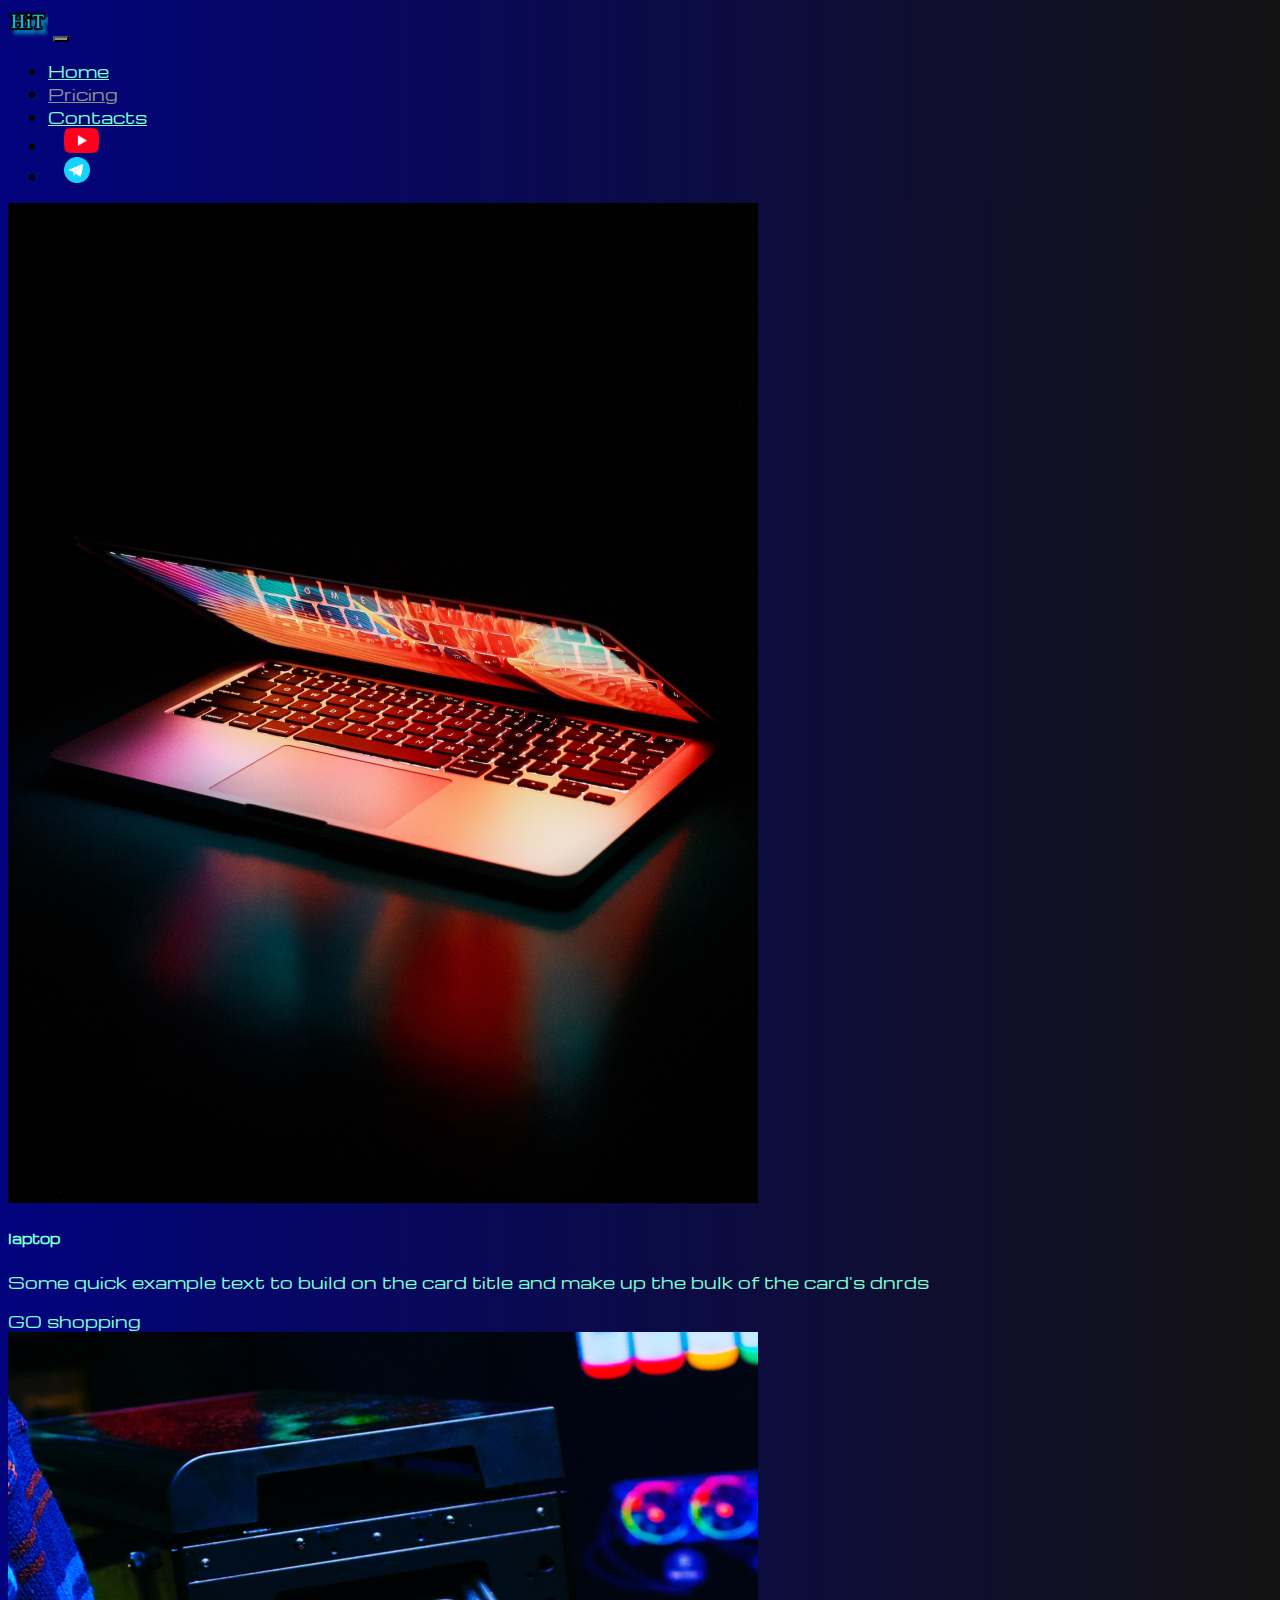
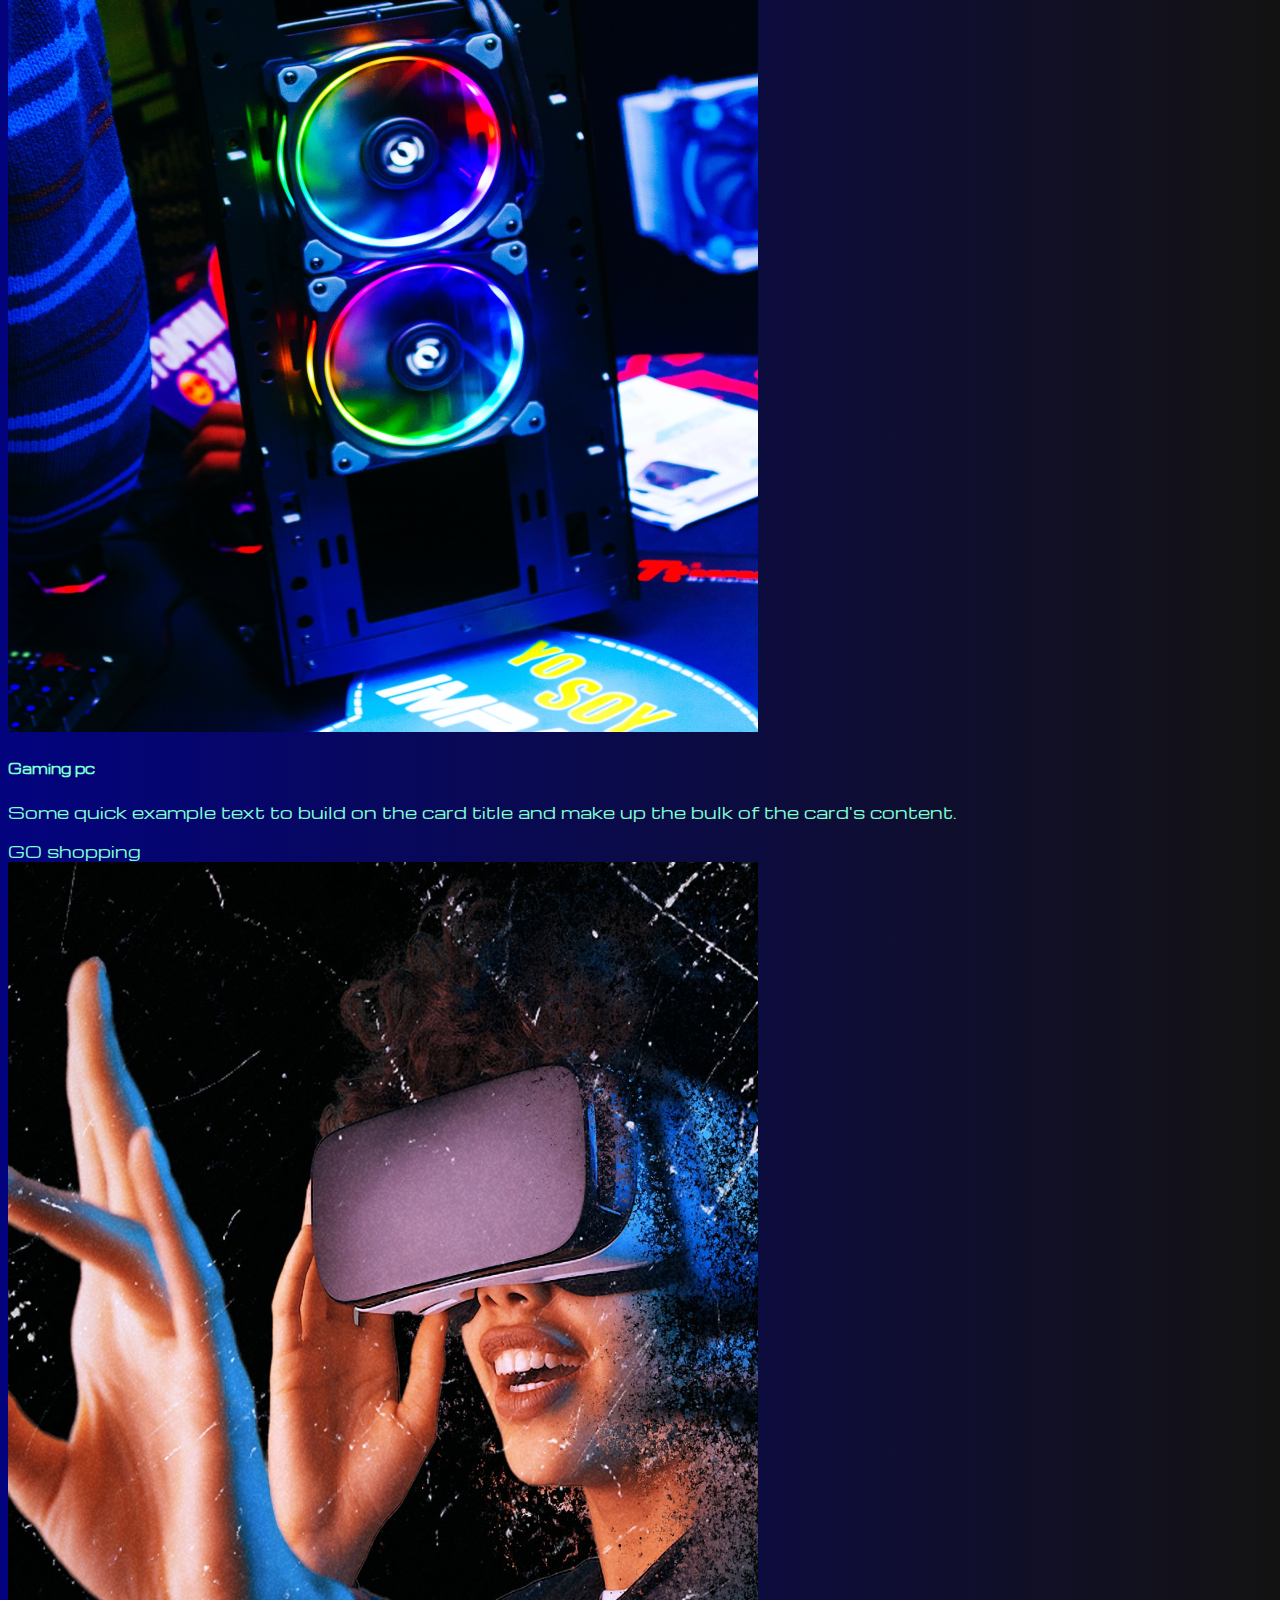
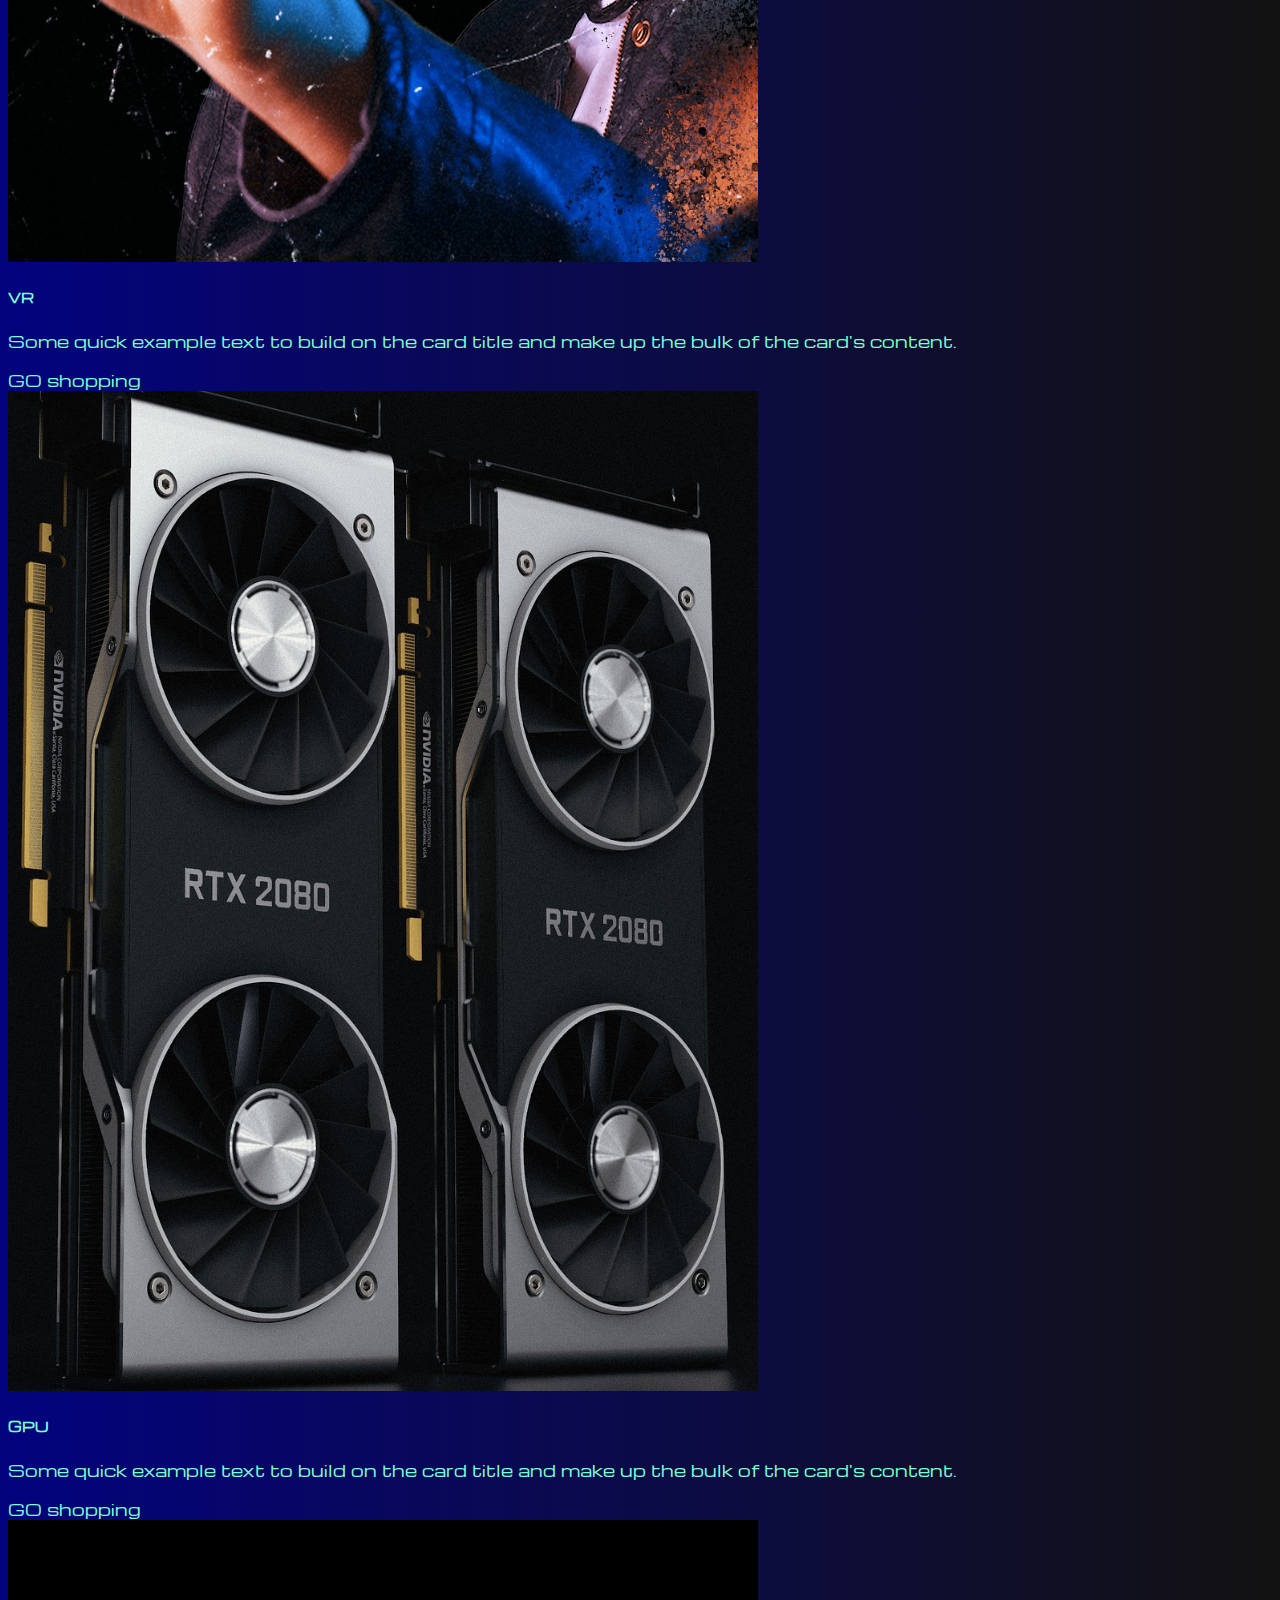
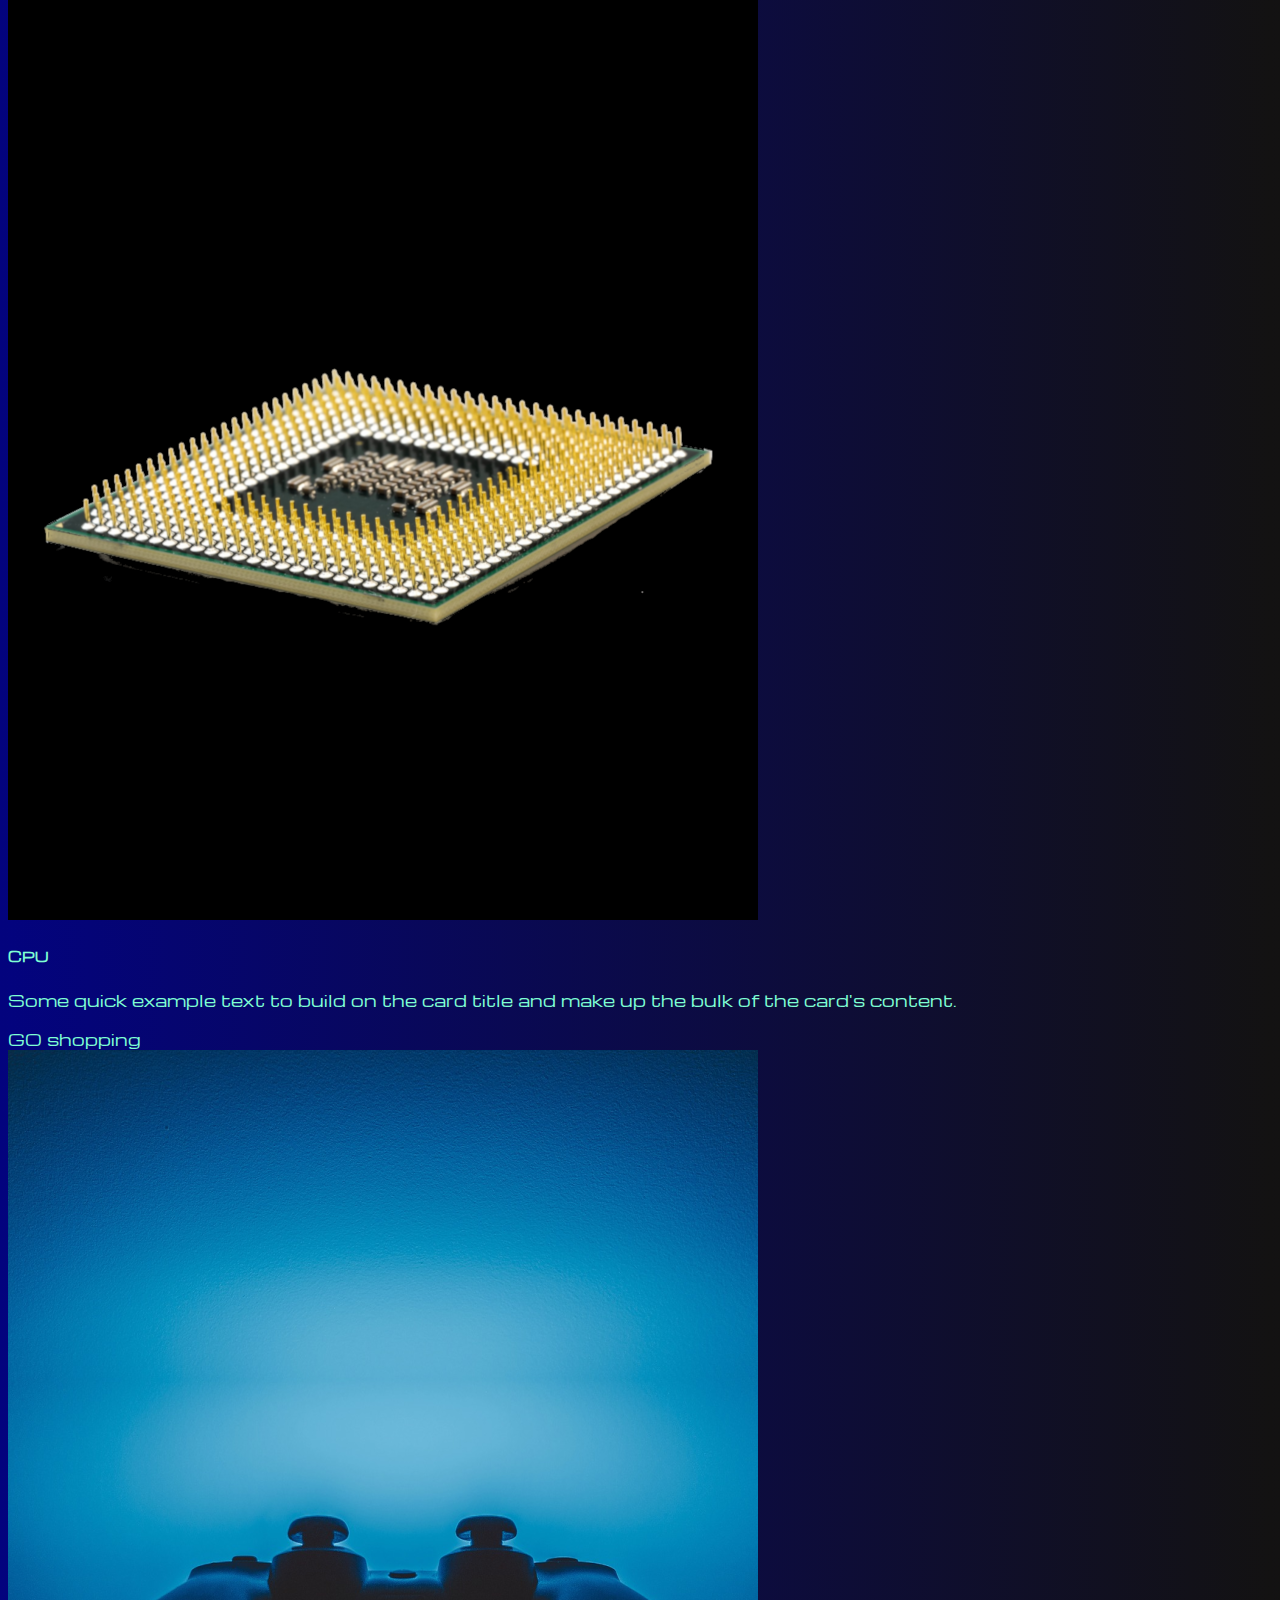
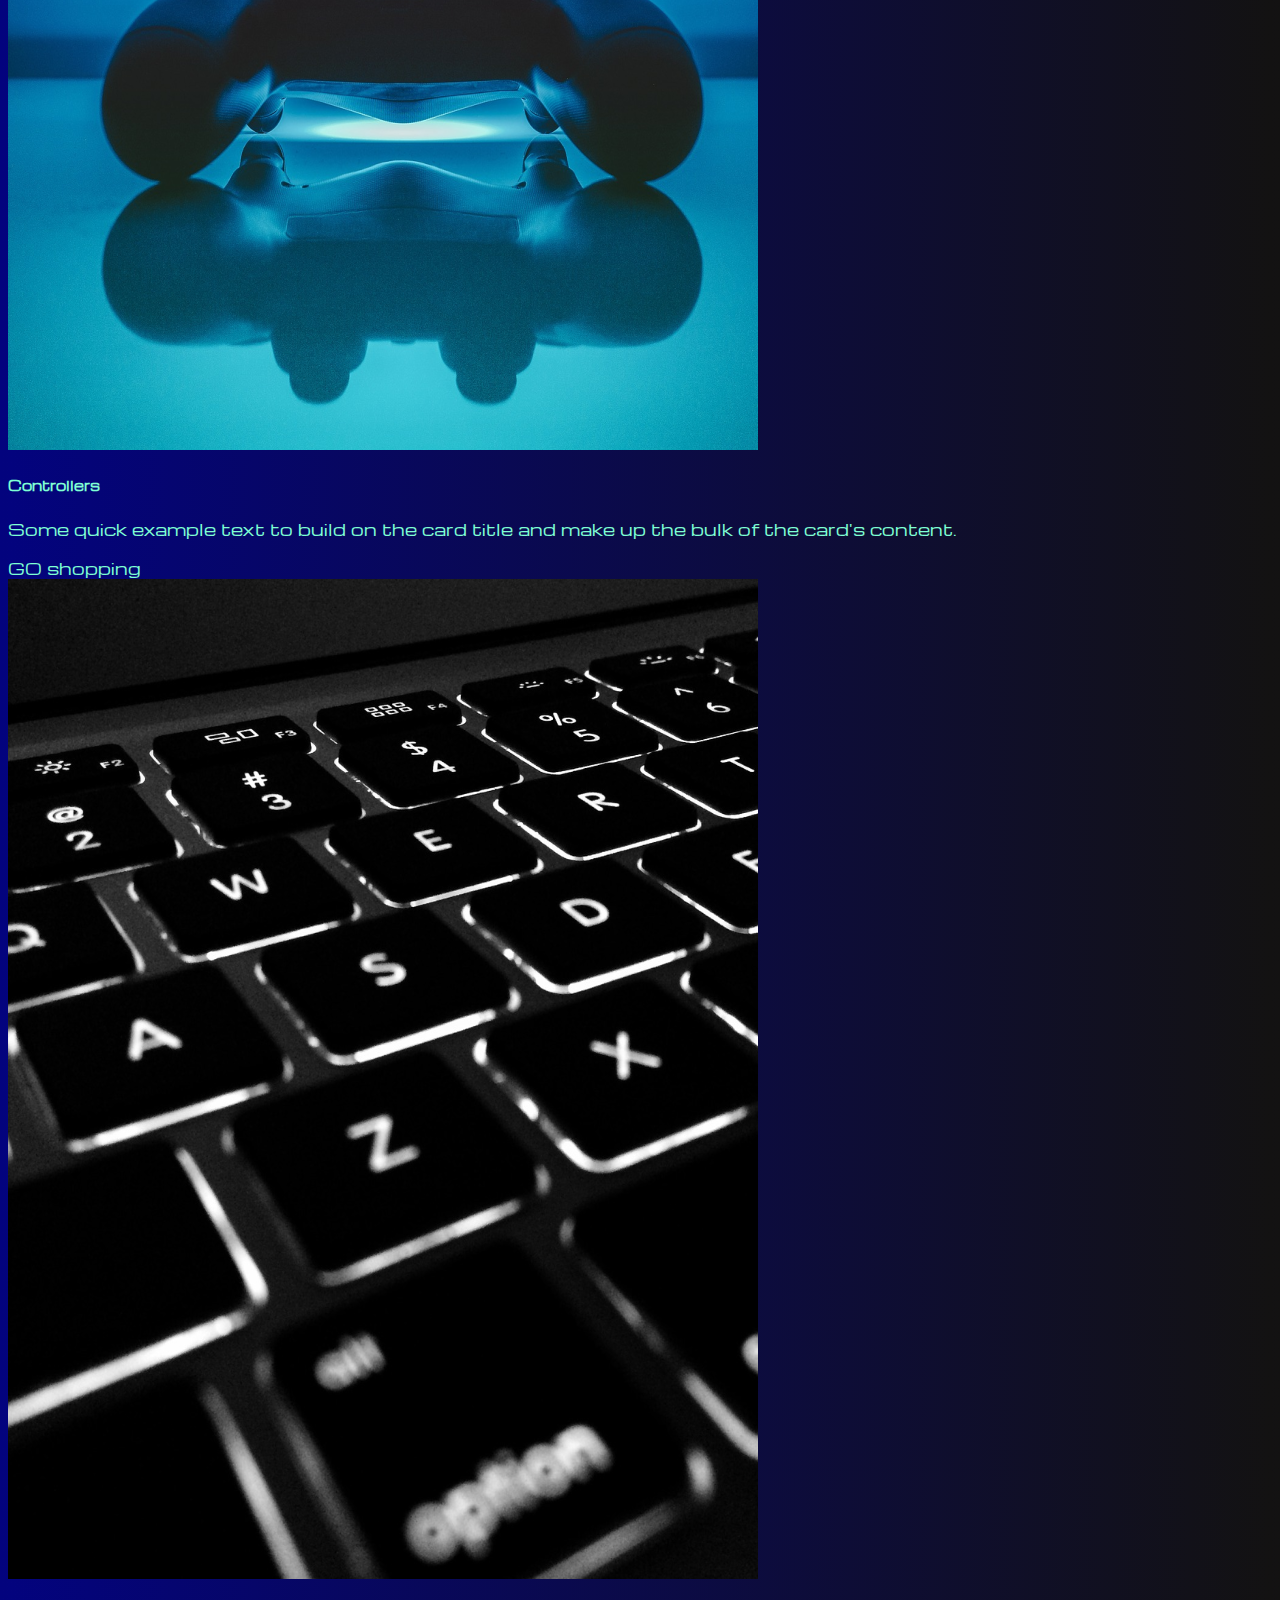
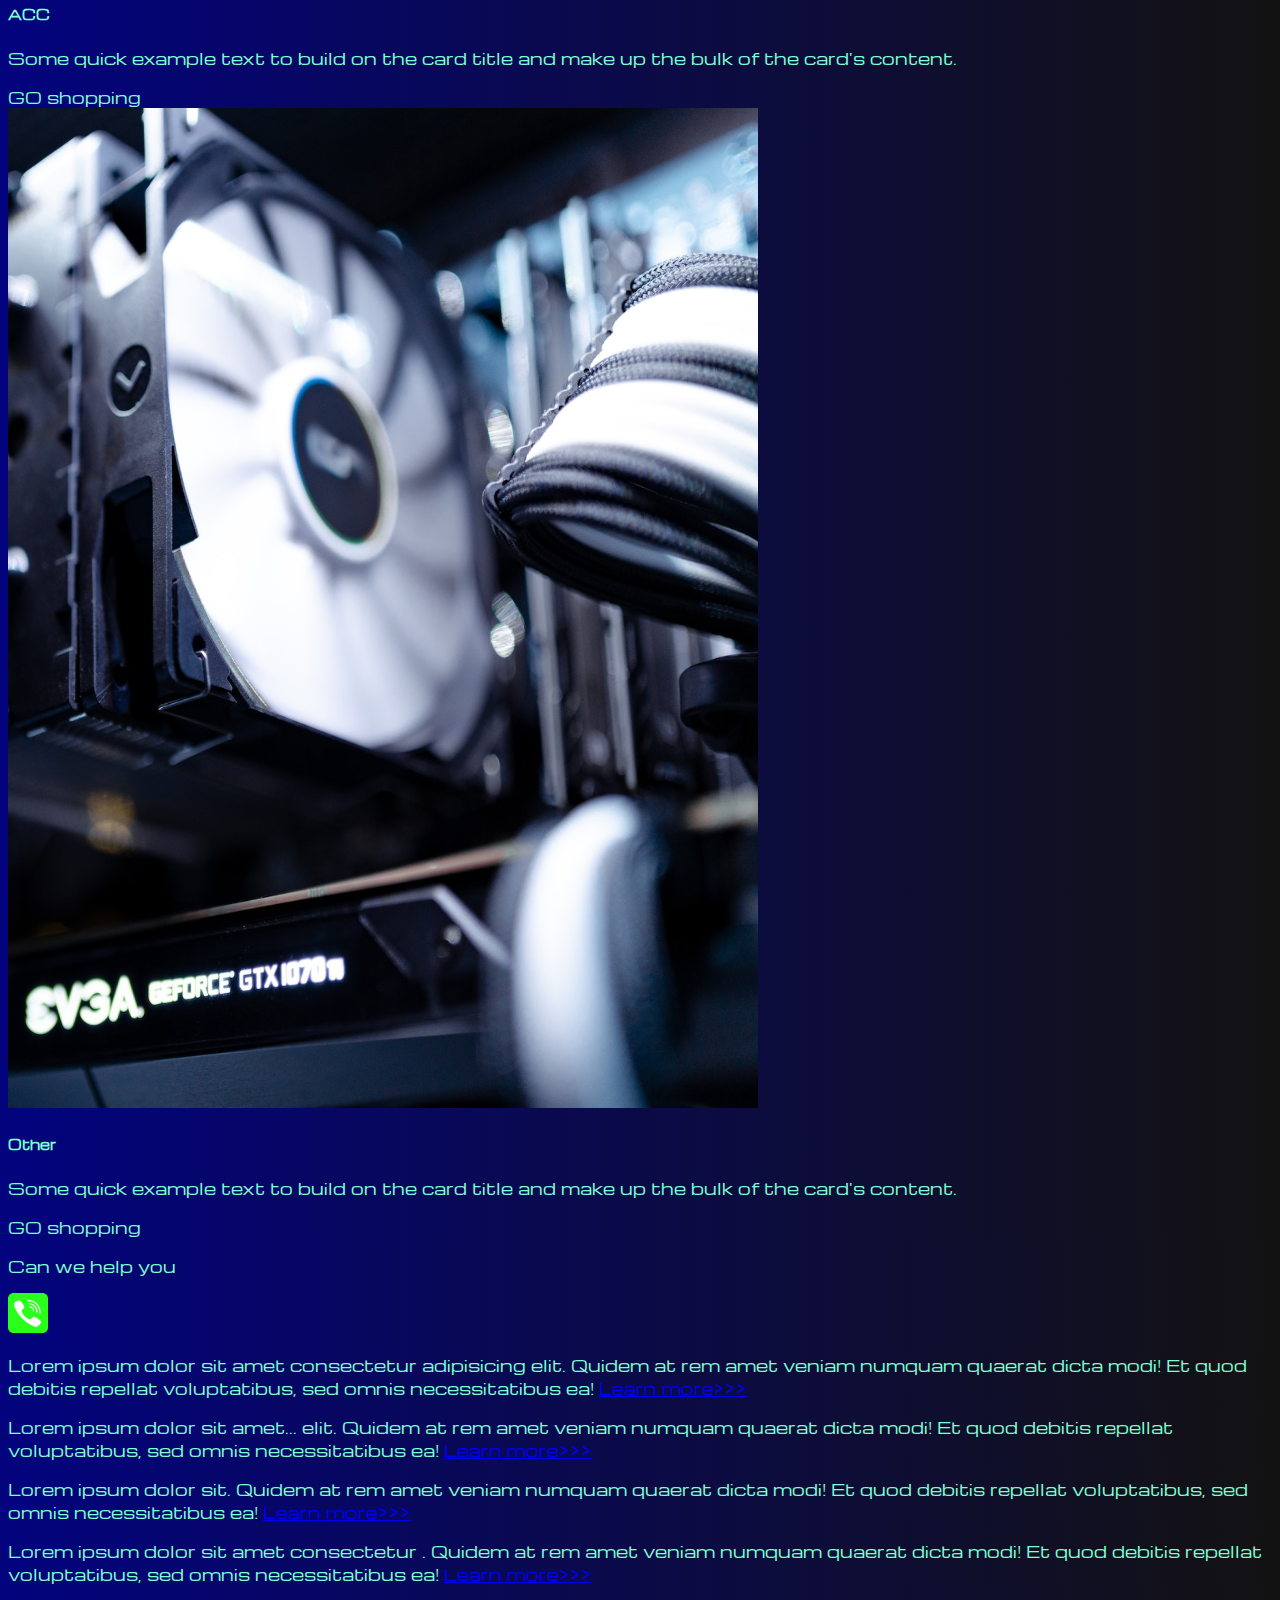
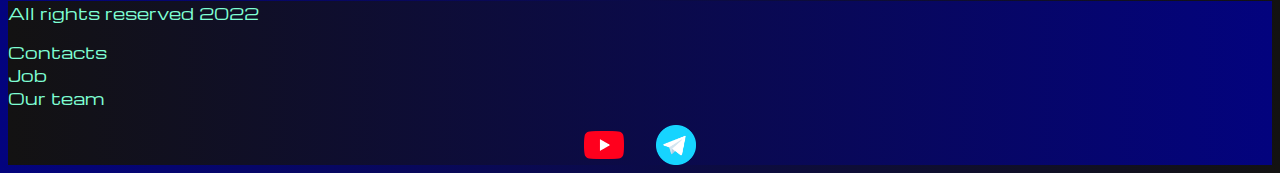
<file: pricing.html>
<!DOCTYPE html>
<html lang="en">

<head>
  <meta charset="UTF-8">
  <meta http-equiv="X-UA-Compatible" content="IE=edge">
  <meta name="viewport" content="width=device-width, initial-scale=1.0">
  <link href="https://cdn.jsdelivr.net/npm/bootstrap@5.2.3/dist/css/bootstrap.min.css" rel="stylesheet"
    integrity="sha384-rbsA2VBKQhggwzxH7pPCaAqO46MgnOM80zW1RWuH61DGLwZJEdK2Kadq2F9CUG65" crossorigin="anonymous">
  <link rel="stylesheet" href="Source/styles/mycss.css">
  <link rel="apple-touch-icon" sizes="180x180" href="Source/files/Архив/android-chrome-192x192.png">
  <link rel="icon" type="image/png" sizes="32x32" href="Source/files/Архив/android-chrome-192x192.png">
  <link rel="icon" type="image/png" sizes="16x16" href="Source/files/Архив/android-chrome-192x192.png">
  <link rel="manifest" href="Source/files/Архив/android-chrome-192x192.png">
  <title>HiT</title>
</head>

<body>
  <header>
    <nav class="navbar navbar-expand-lg bg-dark">
      <div class="container-fluid">
        <a class="navbar-brand" href="/"><img src="Source/files/logo.png" alt="..."></a>
        <button class="navbar-toggler" type="button" data-bs-toggle="collapse" data-bs-target="#navbarNav"
          aria-controls="navbarNav" aria-expanded="false" aria-label="Toggle navigation">
          <span class="navbar-toggler-icon"></span>
        </button>
        <div class="collapse navbar-collapse" id="navbarNav">
          <ul class="navbar-nav">
            <li class="nav-item">
              <a class="nav-link" aria-current="page" href="/">Home</a>
            </li>

            <li class="nav-item">
              <a class="nav-link active" href="pricing.html">Pricing</a>
            </li>
            <li class="nav-item">
              <a class="nav-link" href="pricing.html">Contacts</a>
            </li>
             
            <li class="nav-item">
              <a class="nav-link" href="pricing.html">
              <img style="width: 35px;margin-inline: 1em;" src="Source/files/yt.png" alt="...">
              </a>
            </li> 

            <li class="nav-item">
              <a class="nav-link" href="pricing.html">
                <img style="width: 26px;margin-inline: 1em;" src="Source/files/tg.png" alt="...">
              </a>
            </li> 

          </ul>
        </div>
      </div>
    </nav>
  </header>

  <section>
    <div class="container-fluid mt-4">
      <div class="row">
        <div class="col-lg-1">
          <!-- левый -->
        </div>

        <div class="col-lg-8 col-md-12">
          <!-- наш сюда -->
          <div class="row">
            <div class="col-lg-4 col-md-6 mt-4">
              <div class="card">
                <a href="#"><img src="Source/images/laptop.png" class="card-img-top" alt="laptop"></a>
                <div class="card-body">
                  <h5 class="card-title"><a href="#">laptop</a></h5>
                  <p class="card-text"><a href="#">
                    Some quick example text to build on the card title and make up the bulk of the
                      card's dnrds</a></p>
                  <a href="#" class="btn btn-primary">GO shopping</a>
                </div>
              </div>
            </div>
            <div class="col-lg-4 col-md-6 mt-4">
              <div class="card">
                <img src="Source/images/gaming pc.png" class="card-img-top" alt="gaming pc">
                <div class="card-body">
                  <h5 class="card-title">Gaming pc</h5>
                  <p class="card-text">Some quick example text to build on the card title and make up the bulk of the
                    card's
                    content.</p>
                  <a href="#" class="btn btn-primary">GO shopping</a>
                </div>
              </div>
            </div>
            <div class="col-lg-4 col-md-6 mt-4">
              <div class="card">
                <img src="Source/images/vr.png" class="card-img-top" alt="VR">
                <div class="card-body">
                  <h5 class="card-title">VR</h5>
                  <p class="card-text">Some quick example text to build on the card title and make up the bulk of the
                    card's
                    content.</p>
                  <a href="#" class="btn btn-primary">GO shopping</a>
                </div>
              </div>
             </div>
            <div class="col-lg-4 col-md-6 mt-4">
              <div class="card">
                <img src="Source/images/gpu.png" class="card-img-top" alt="GPU">
                <div class="card-body">
                  <h5 class="card-title">GPU</h5>
                  <p class="card-text">Some quick example text to build on the card title and make up the bulk of the
                    card's
                    content.</p>
                  <a href="#" class="btn btn-primary">GO shopping</a>
                </div>
              </div>
             </div>
            <div class="col-lg-4 col-md-6 mt-4">
              <div class="card">
                <img src="Source/images/cpu.png" class="card-img-top" alt="CPU">
                <div class="card-body">
                  <h5 class="card-title">CPU</h5>
                  <p class="card-text">Some quick example text to build on the card title and make up the bulk of the
                    card's
                    content.</p>
                  <a href="#" class="btn btn-primary">GO shopping</a>
                </div>
              </div>
             </div>
            <div class="col-lg-4 col-md-6 mt-4">
              <div class="card">
                <img src="Source/images/controller.png" class="card-img-top" alt="Kontrollers">
                <div class="card-body">
                  <h5 class="card-title">Controllers</h5>
                  <p class="card-text">Some quick example text to build on the card title and make up the bulk of the
                    card's
                    content.</p>
                  <a href="#" class="btn btn-primary">GO shopping</a>
                </div>
              </div>
             </div>
            <div class="col-lg-4 col-md-6 mt-4">
              <div class="card">
                <img src="Source/images/acc.png" class="card-img-top" alt="acc">
                <div class="card-body">
                  <h5 class="card-title">ACC</h5>
                  <p class="card-text">Some quick example text to build on the card title and make up the bulk of the
                    card's
                    content.</p>
                  <a href="#" class="btn btn-primary">GO shopping</a>
                </div>
              </div>
             </div>
            <div class="col-lg-4 col-md-6 mt-4">
              <div class="card">
                <img src="Source/images/other.png" class="card-img-top" alt="other">
                <div class="card-body">
                  <h5 class="card-title">Other</h5>
                  <p class="card-text">Some quick example text to build on the card title and make up the bulk of the
                    card's
                    content.</p>
                  <a href="#" class="btn btn-primary">GO shopping</a>
                </div>
              </div>
             </div>

             <div class="col-lg-12 col-md-12 text-center mt-4">
              <p>Can we help you</p>
              </div>
   
              <div class="col-lg-12 col-md-12 text-center">
               <img class="coll-anim" style="width: 40px;" src="Source/files/phone.png" alt="...">
               </div>
    



          </div>
        </div>

        <div class="col-lg-3 col-md-12">
          <!-- правый -->
        <div class="row px-2">
          <div class="col-lg-12 sidebar my-4 ">
            <p>Lorem ipsum dolor sit amet consectetur adipisicing elit. Quidem at rem amet veniam numquam quaerat dicta modi! Et quod debitis repellat voluptatibus, sed omnis necessitatibus ea! <a href="#">Learn more>>></a></p>
          </div>
          <div class="col-lg-12 sidebar my-4 ">
            <p>Lorem ipsum dolor sit amet... elit. Quidem at rem amet veniam numquam quaerat dicta modi! Et quod debitis repellat voluptatibus, sed omnis necessitatibus ea! <a href="#">Learn more>>></a></p>
          </div>
          <div class="col-lg-12 sidebar my-4 ">
            <p>Lorem ipsum dolor sit. Quidem at rem amet veniam numquam quaerat dicta modi! Et quod debitis repellat voluptatibus, sed omnis necessitatibus ea! <a href="#">Learn more>>></a></p>
          </div>
          <div class="col-lg-12 sidebar my-4 ">
            <p>Lorem ipsum dolor sit amet consectetur . Quidem at rem amet veniam numquam quaerat dicta modi! Et quod debitis repellat voluptatibus, sed omnis necessitatibus ea! <a href="#">Learn more>>></a></p>
          </div>
        
        </div>   
        </div>



      </div>
    </div>
  </section>


  <footer>
    <div class="container-fluid">
      <div class="row">
        <div class="col-lg-4 col-md-12 footer-text text-center">
          <p>All rights reserved 2022</p>
        </div>
        <div class="col-lg-4 col-md-12 footer-text text-center">
          <p>Contacts <br>Job <br>Our team</p>
        </div>
        <div class="col-lg-4 col-md-12 media-links">
          <img style="width: 40px;margin-inline: 1em;" src="Source/files/yt.png" alt="...">
          <img style="width: 40px;margin-inline: 1em;" src="Source/files/tg.png" alt="...">
        </div>
      </div>
    </div>
  </footer>




  <script src="https://cdn.jsdelivr.net/npm/bootstrap@5.2.3/dist/js/bootstrap.bundle.min.js"
    integrity="sha384-kenU1KFdBIe4zVF0s0G1M5b4hcpxyD9F7jL+jjXkk+Q2h455rYXK/7HAuoJl+0I4"
    crossorigin="anonymous"></script>
</body>

</html>
</file>
<file: Source/styles/mycss.css>
@import url('https://fonts.googleapis.com/css?family=Michroma&display=swap');

body {
    font-family: Michroma, serif;
    background: linear-gradient(90deg, #021088 0%, #03037e 0%, #131212 100%, #fff 100%);
}
 
p {
    color: aquamarine;
}

.nav-link {
color: aquamarine;
}

.navbar-nav .nav-link.active {
    color: rgb(146, 146, 143);
}

.navbar-brand img {
width: 40px;
}
.navbar-toggler {
    background-color: rgb(146, 146, 143);
}

.sidebar {
    color: aquamarine;  
    background: linear-gradient(90deg, #021088 0%, #03037e 0%, #131212 100%, #fff 100%);
}

.card {
    background: linear-gradient(90deg, #021088 0%, #03037e 0%, #131212 100%, #fff 100%);
    color: aquamarine;
}

.card a {
    text-decoration:none;
    color: aquamarine;
}
.slide-text, .footer-text {
    color: aquamarine;
    margin: auto auto;
}

footer,
    .btn-outline-primary {
    margin-top: 1em;
    background: linear-gradient(270deg, #021088 0%, #03037e 0%, #131212 100%, #fff 100%);
}
.media-links {
    display: flex;
    justify-content: center;
    align-items: center;
}

.coll-anim {
    animation: coll 2s ease 0s infinite normal forwards;
}

@keyframes coll {
	0%,
	100% {
		transform: translateX(0%);
		transform-origin: 50% 50%;
	}

	15% {
		transform: translateX(-30px) rotate(-6deg);
	}

	30% {
		transform: translateX(15px) rotate(6deg);
	}

	45% {
		transform: translateX(-15px) rotate(-3.6deg);
	}

	60% {
		transform: translateX(9px) rotate(2.4deg);
	}

	75% {
		transform: translateX(-6px) rotate(-1.2deg);
	}
}


@media (max-width: 755px) {
    .carousel-indicators {
    display: none;

    }
}
</file>
